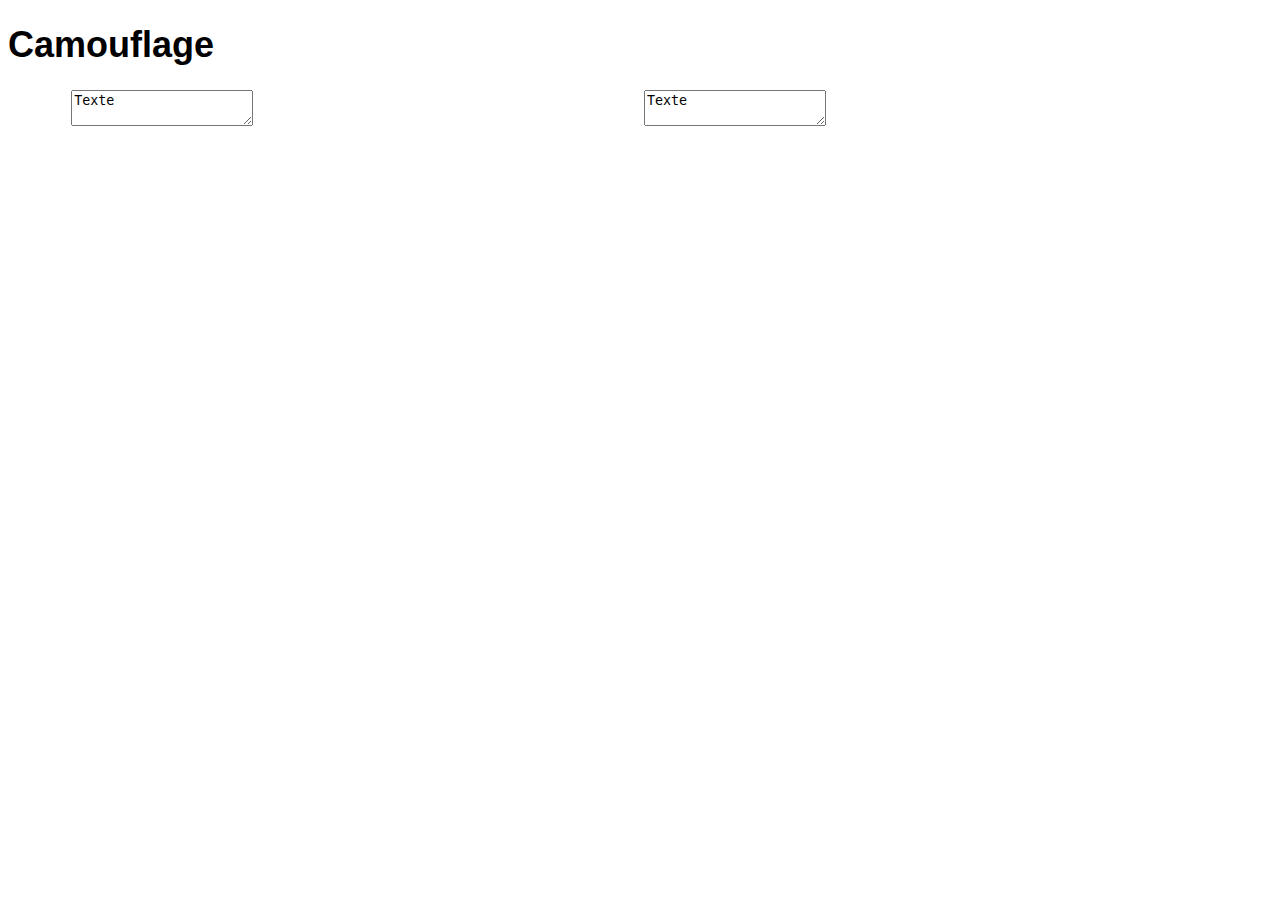
<file: index.html>
<!DOCTYPE html>
<html xmlns="http://www.w3.org/1999/xhtml">
	<head>
		<meta http-equiv="Content-Type" content="text/html; charset=utf-8" />
		<title>Camouflage</title>
    <link rel="stylesheet" type="text/css" href="style.css" />
	</head>
	<body>
		<h1>Camouflage</h1>
		<form class="formul">
			<textarea id="t1">Texte</textarea>
		</form>
		<form class="formul">
			<textarea id="t2">Texte</textarea>
		</form>
	</body>
  <script src="js/jquery.js"></script>
  <script src="js/main.js"></script>
</html>
</file>
<file: style.css>
h1{
	font-size: 36px;
	font-family:helvetica; 
}

.formul{
	display: inline-block;
	width: 40%;
	margin-left: 5%;
}
</file>
